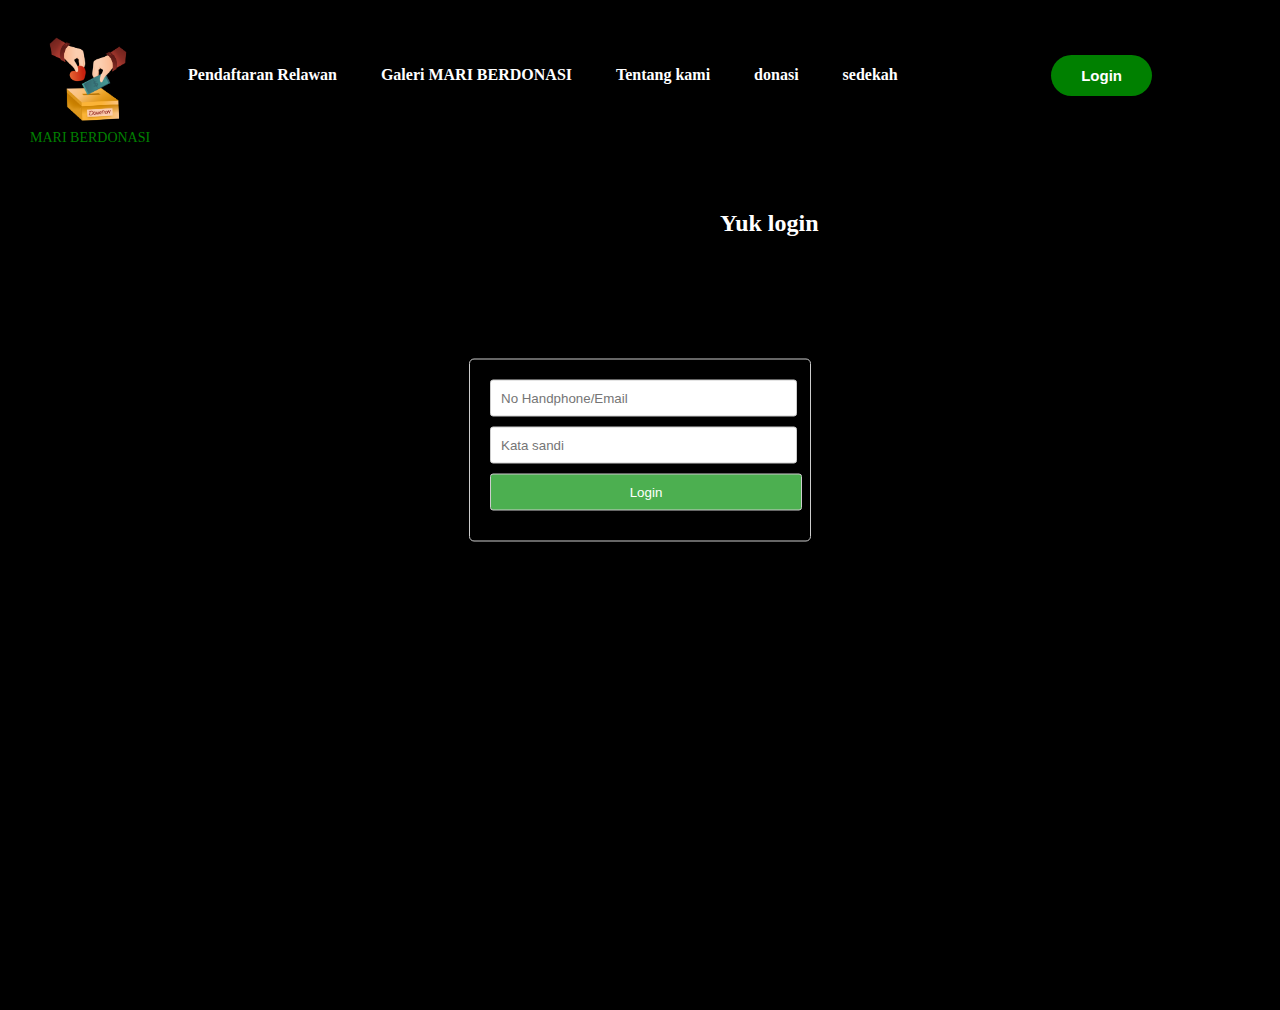
<file: index.html>
<!DOCTYPE html>
<html lang="en">
<head>
  <meta charset="UTF-8">
  <meta name="viewport" content="width=device-width, initial-scale=1.0">
  <title>Document</title>
  <link rel="stylesheet" href="/style.css"  >
</head>
<body>
  <div class="logo-container">
    <img src="./—Pngtree—donation illustration png lets pay_7261337.png" alt="Logo" id="logo">
    <div class="logo-text">MARI BERDONASI</div>
  </div>
  <h2>Yuk login</h2>
  <div class="hero">
  <nav>
  <ul>
    <li><a href="#">Pendaftaran Relawan</a></li>
    <li><a href="#">Galeri MARI BERDONASI</a></li>
    <li><a href="#">Tentang kami</a></li>
    <li><a href="#">donasi</a></li>
    <li><a href="#">sedekah</a></li>
  </ul>
  <button type="button">Login</button>
</nav>
</div>
<div class="container">
  <div class="login-box">
    <form>
      <input type="text" name="id" placeholder="No Handphone/Email">
      <input type="password" name="password" placeholder="Kata sandi">
      <input type="submit" value="Login">
    </form>
  </div>
</div>
</body>
</html>
</file>
<file: style.css>
body {
    background-color: black;
    margin: 0 auto;
}

.logo-container {
    text-align: center;
  }
  
  #logo {
    position: absolute;
    width: 100px;
    height: auto; 
    top: 30px;
    left: 40px;

  }
  
  .logo-text {
    color: white;
    font-size: 14px;
    margin-top: 10px;
    top: 120px;
    left: 30px;
    position: absolute;
    margin-left: 0px;
    color: green;
  }

  nav {
    display: flex;
    align-items: center;
    justify-content: space-between;
    padding-top: 40px;
    padding-left: 10%;
    padding-right: 10%;
  }

  nav ul li {
    list-style-type: none;
    display: inline-block;
    padding: 10px 20px;

  }

  nav ul li a {
    color: white;
    text-decoration: none;
    font-weight: bold;
  }

  nav ul li a:hover {
    color: red;
    transition: .3s;
  }

  button {
    border: none;
    background: green;
    padding: 12px 30px;
    border-radius: 30px;
    color: white;
    font-weight: bold;
    font-size: 15px;
    transition: .4s;
  }

  button:hover {
    transform: scale(1.3);
  }

  .container {
    display: flex;
    justify-content: center;
    align-items: center;
    height: 100vh;
  }
  
  .login-box {
    width: 300px;
    padding: 20px;
    border: 1px solid #ccc;
    border-radius: 5px;
    position: absolute;
    top: 50%;
    left: 50%;
    transform: translate(-50%, -50%);
  }
  
  input[type="text"],
  input[type="password"],
  input[type="submit"] {
    display: block;
    width: 95%;
    padding: 10px;
    margin-bottom: 10px;
    border: 1px solid #ccc;
    border-radius: 3px;
  }
  
  input[type="submit"] {
    background-color: #4CAF50;
    color: white;
    cursor: pointer;
    width: 104%;
  }

  h2 {
    color: white;
    margin-top: 10px;
    top: 200px;
    left: 720px;
    position: absolute;
    margin-left: 0px;
  }
</file>
